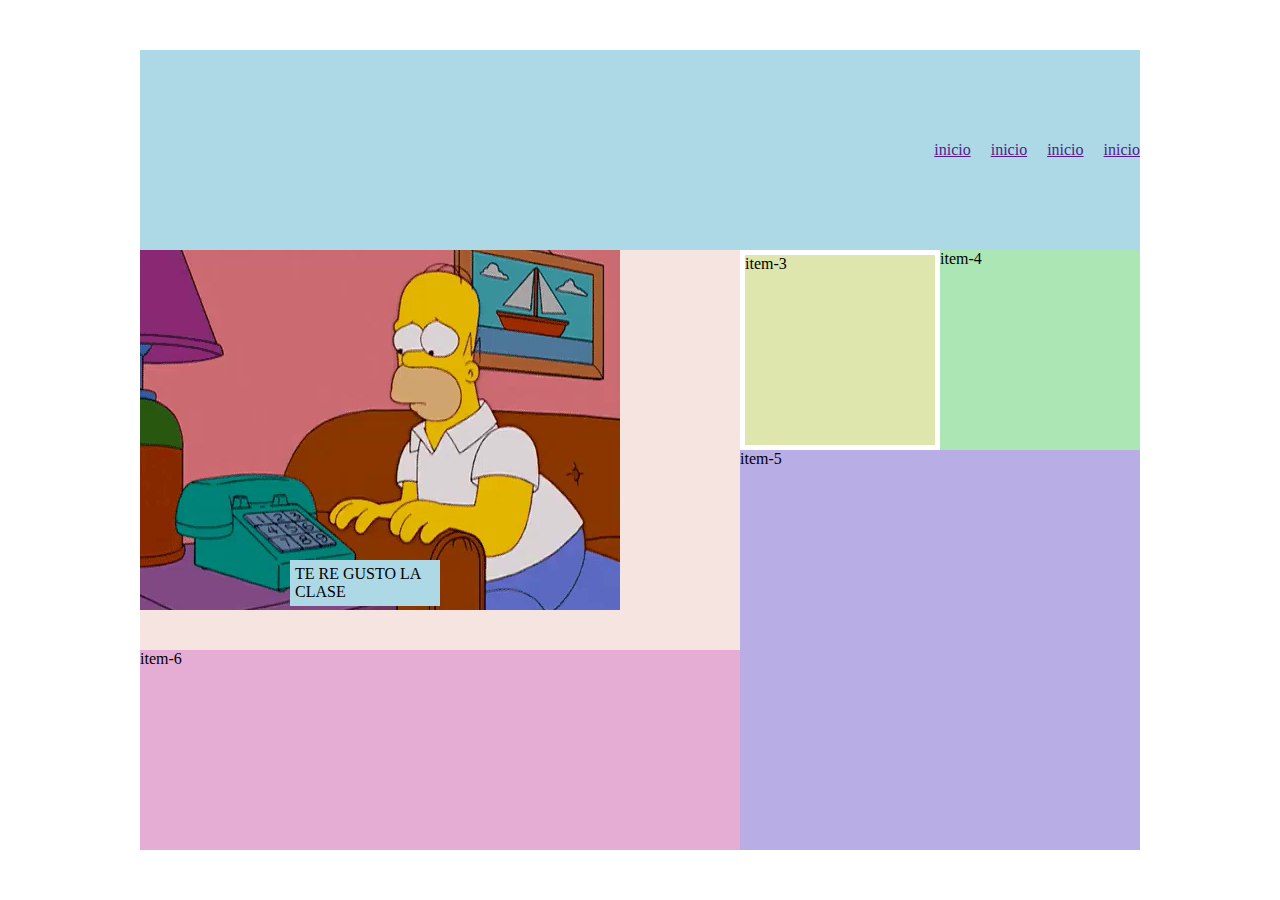
<file: clase-grid-tarde/index.html>
<!DOCTYPE html>
<html lang="en">
<head>
    <meta charset="UTF-8">
    <meta http-equiv="X-UA-Compatible" content="IE=edge">
    <meta name="viewport" content="width=device-width, initial-scale=1.0">
    <title>Document</title>
    <link rel="stylesheet" href="./css/style.css">
</head>
<body>
    <section class="container-grid">
        <div class="item1">
            <nav>
                <ul class="navbar">
                    <li><a href="">inicio</a></li>
                    <li><a href="">inicio</a></li>
                    <li><a href="">inicio</a></li>
                    <li><a href="">inicio</a></li>
                </ul>
            </nav>
        </div>
        <div class="item2">
           
            <img src="./tenor.png" alt="">
            <p>TE RE GUSTO LA CLASE</p>
        </div>
        <div class="item3">item-3</div>
        <div class="item4">item-4</div>
        <div class="item5">item-5</div>
        <div class="item6">item-6</div>
    </section>
</body>
</html>
</file>
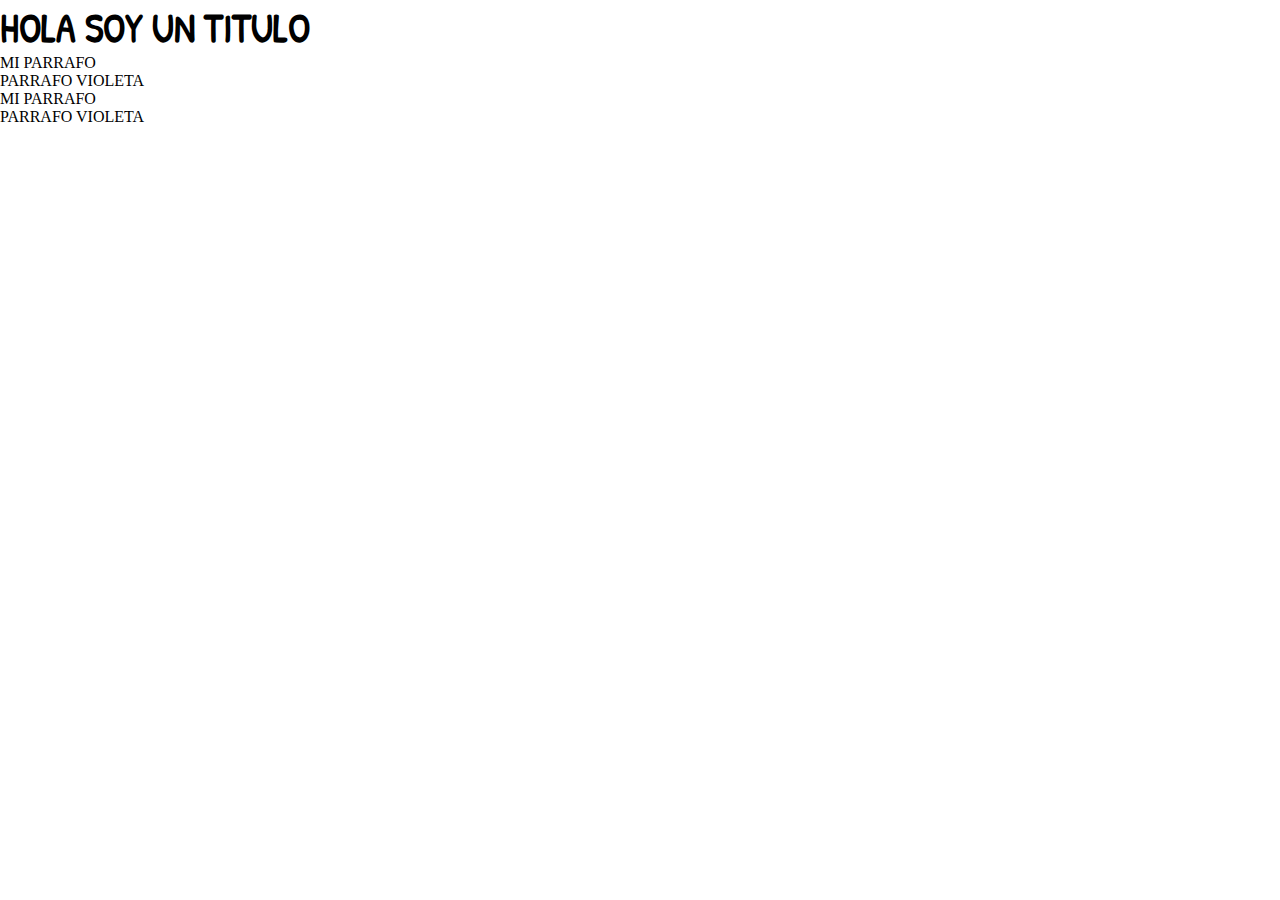
<file: clase2/index.html>
<!DOCTYPE html>
<html lang="en">
<head>
    <meta charset="UTF-8">
    <meta http-equiv="X-UA-Compatible" content="IE=edge">
    <meta name="viewport" content="width=device-width, initial-scale=1.0">
    <title>Document</title>
    <link rel="preconnect" href="https://fonts.googleapis.com">
    <link rel="preconnect" href="https://fonts.gstatic.com" crossorigin>
    <link href="https://fonts.googleapis.com/css2?family=Patrick+Hand&family=Rubik+Distressed&display=swap" rel="stylesheet"> 
    <link rel="stylesheet" href="./css/style.css">
</head>
<!--
<style>
    h2{
        color: blue;
    }
    <h1 style="color:red">HOLA SOY UN TITULO</h1> ejemplo
</style>
-->
<body>
    <h1>HOLA SOY UN TITULO</h1>
    <p>MI PARRAFO</p>
    <p class="color-parrafo" id="color-id">PARRAFO VIOLETA</p>
    <p>MI PARRAFO</p>

    <section>
        <p class="color-parrafo"> PARRAFO VIOLETA</p>
    </section>
</body>
</html>
</file>
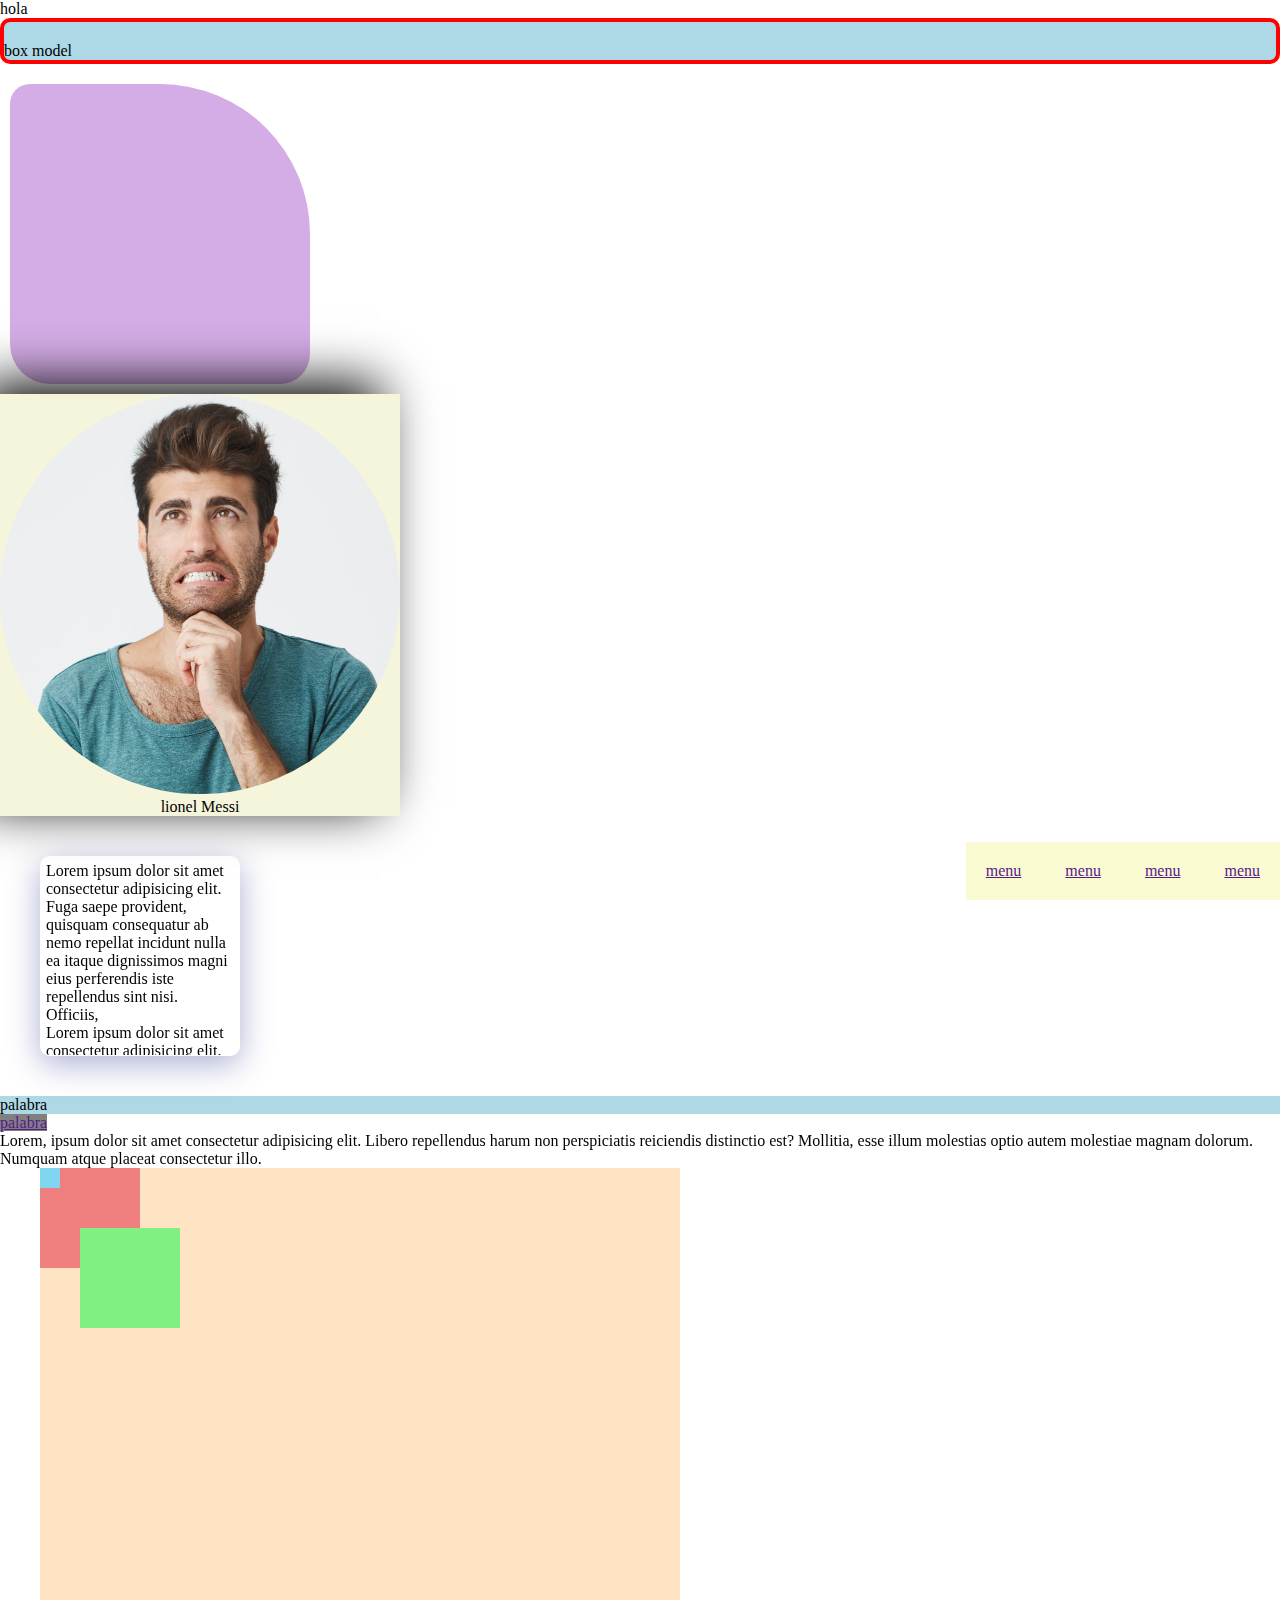
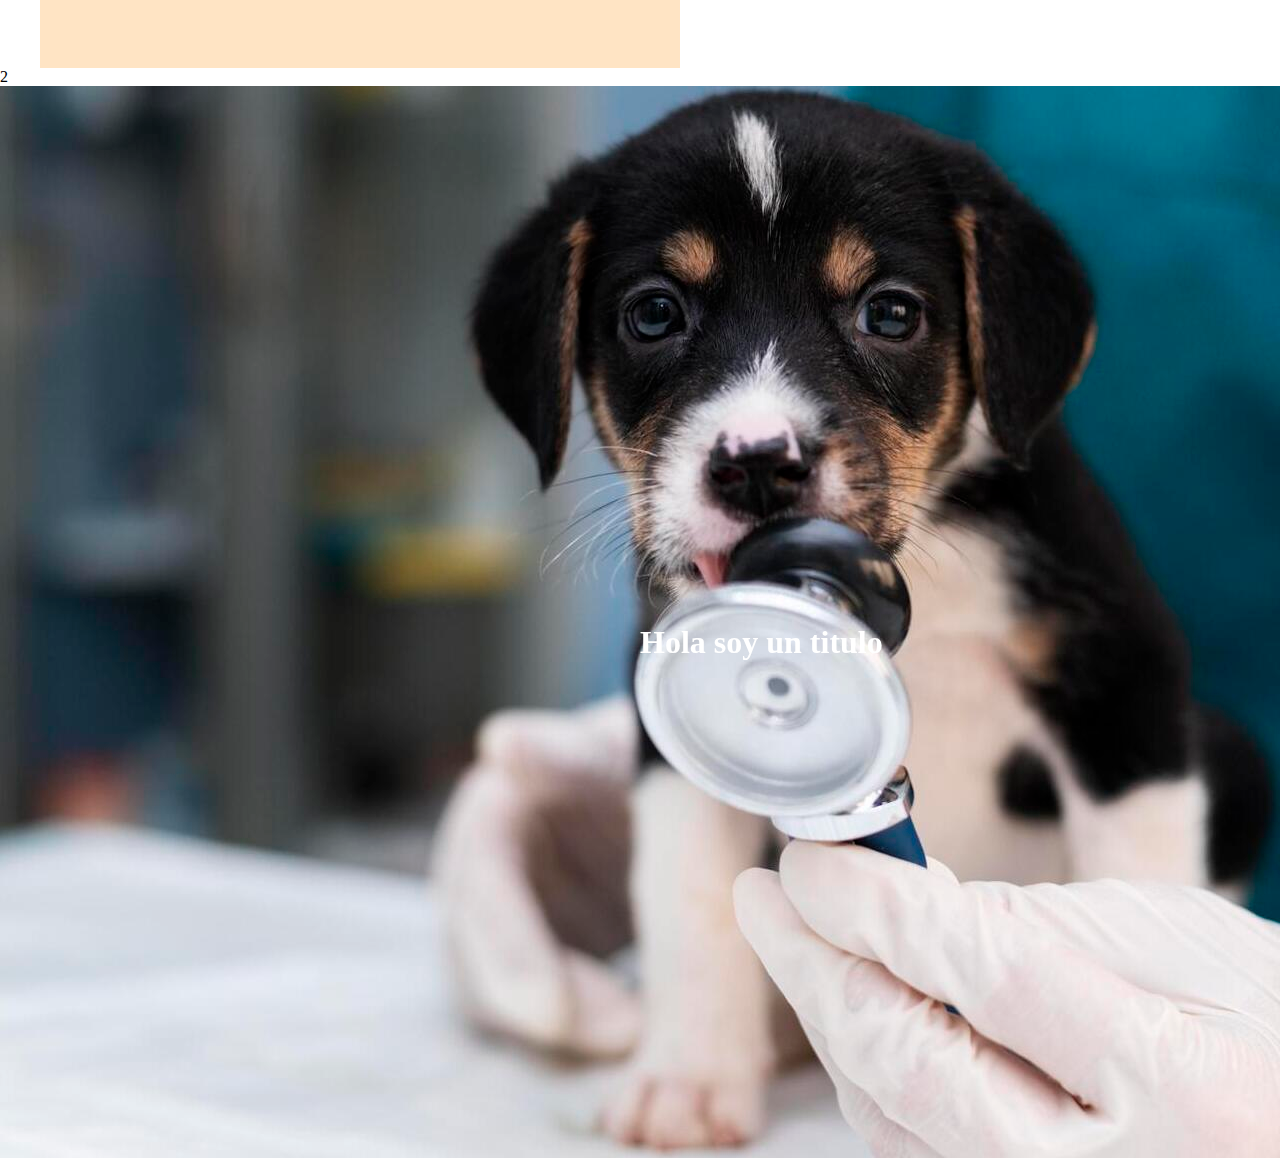
<file: clase4-bis/index.html>
<!DOCTYPE html>
<html lang="en">
<head>
    <meta charset="UTF-8">
    <meta http-equiv="X-UA-Compatible" content="IE=edge">
    <meta name="viewport" content="width=device-width, initial-scale=1.0">
    <title>Document</title>
    <link rel="stylesheet" href="./css/style.css">
    
</head>
<body>
    <div class="hola"></div>
    <div id="hola2"></div>
    <div class="hola adios"></div>
    <div class="saludo">
        <p class="saludo__parrafo">hola</p>
        <!-- <p class="saludo__parrafo--color">hola</p> -->
        <p class="saludo-color"></p>
        <p class="saludoColor"></p>
        <a href="" class="saludo__enlace--color"></a>
    </div>

    <div class="box">
        <p>box model</p>
    </div>
    <div class="cuadrado">
    </div>
    <div class="imagen">
        <figure>
            <img src="./img.jpg" alt="">
            <figcaption>lionel Messi</figcaption>
        </figure>
    </div>
    <!-- <div class="copyPaste">
        <p>Inicio</p>
    </div> -->
    
    <!-- <a href=""><img src="./img.jpg" alt=""></a> -->
    

    <div class="glasmo">
        
        <p>Lorem ipsum dolor sit amet consectetur adipisicing elit. Fuga saepe provident, quisquam consequatur ab nemo repellat incidunt nulla ea itaque dignissimos magni eius perferendis iste repellendus sint nisi. Officiis, <br> Lorem ipsum dolor sit amet consectetur adipisicing elit. Vel magnam pariatur quas eveniet dolorem, ipsam sed praesentium! In facilis doloremque, recusandae eum tempore nihil saepe eaque delectus adipisci dolorum molestias?</p>
    </div>
    <p style="background-color: lightblue;">palabra</p>
    <a href="" style="background-color: grey;">palabra</a>

    <nav>
        <ul class="navBar">
            <li><a href="">menu</a></li>
            <li><a href="">menu</a></li>
            <li><a href="">menu</a></li>
            <li><a href="">menu</a></li>
        </ul>
    </nav>
    <p class="stycky">Lorem, ipsum dolor sit amet consectetur adipisicing elit. Libero repellendus harum non perspiciatis reiciendis distinctio est? Mollitia, esse illum molestias optio autem molestiae magnam dolorum. Numquam atque placeat consectetur illo.</p>
    <section class="container">
        <div class="item item1"></div>
        <div class="item item2">
            
        </div>
        <div class="item item3"></div>
    </section>2
    <section class="perrito">
        <img src="./close-up-on-veterinarian-taking-care-of-dog(1)(1).jpg" alt="">
        <h1>Hola soy un titulo</h1>
    </section>

</body>
</html>
</file>
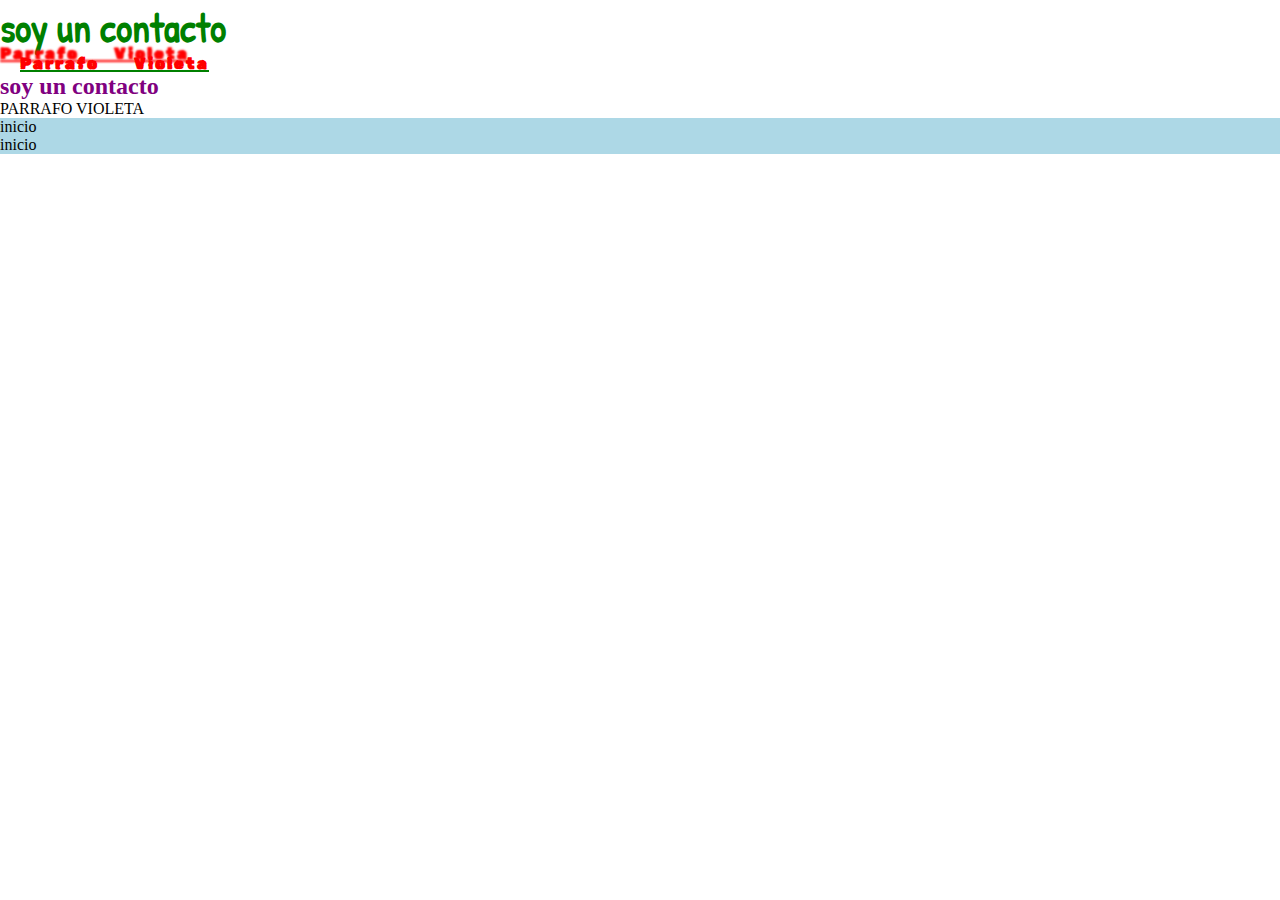
<file: clase2/pages/contacto.html>
<!DOCTYPE html>
<html lang="en">
<head>
    <meta charset="UTF-8">
    <meta http-equiv="X-UA-Compatible" content="IE=edge">
    <meta name="viewport" content="width=device-width, initial-scale=1.0">
    <title>Document</title>
    <link rel="stylesheet" href="../css/style.css">
    
</head>
<body>
    
    <section class="section-one">
        <h1> soy un contacto</h1>
        <p> parrafo violeta</p>
    </section>
    <section class="section-two">
        <h2> soy un contacto</h2>
        <p> PARRAFO VIOLETA</p>
    </section>
    
    <nav>
        <ul class="barraDeNavegacion">
            <li><a href="">inicio</a></li>
            <li><a href="">inicio</a></li>
        </ul>
    </nav>
</body>
</html>
</file>
<file: clase-grid-tarde/css/style.css>
*{
    margin: 0;
    padding: 0;
    box-sizing: border-box; 
}

.container-grid{
   
    display: grid;
    width: 100%;
    height: 100vh;
    grid-template-columns: repeat(5, 200px);
    grid-template-rows: repeat(4, 200px);
    grid-template-areas: 
    "item1 item1 item1 item1 item1"
    "item2 item2 item2 miraQueTeComo item4"
    "item2 item2 item2 item5 item5"
    "item6 item6 item6 item5 item5"
    
    ;
    justify-content: center;
    align-content: center;
    /* justify-items: center;
    align-items: end; */
    /* gap: 20px 10px; */
    /* row-gap: 10px;
    column-gap: 20px; */
    
}
.item1{
   width: 100%;
    grid-area: item1;
    background-color: lightblue;
    /* grid-column-start: 1 ;
    grid-column-end: 5;
    grid-row-start: 1;
    grid-row-end: 3; */
    /* grid-column: 1 / 6;
    grid-row: 1 / 3; */
    /* justify-self: center;
    align-self: end; */
    display: flex;
    justify-content: flex-end;
    align-items: center;
   
}
.navbar{
    display: flex;
    list-style: none;
    gap: 20px;
}
.item2{
    grid-area: item2;
    background-color: rgba(230, 182, 173, 0.367);
    /* grid-column: 1 / 4;
    grid-row: 2 / 4; */
    display: grid;
    grid-template-columns: repeat(12,1fr);
    grid-template-rows: repeat(12,1fr);
}
.item2 p{
    background-color: lightblue;
    padding: 5px;
    grid-column: 4/ 7;
    grid-row: 10 / 12;
    align-self: center;
    justify-self: center;
}
.item2 img{
    grid-column: 1 / 10;
    grid-row: 1 /12;

}
.item3{
    margin: 5px;
    grid-area: miraQueTeComo;
    background-color: rgb(222, 230, 173);
}
.item4{
    grid-area: item4;
    background-color: rgb(173, 230, 181);
}
.item5{
    grid-area: item5;
    background-color: rgb(185, 173, 230);
}
.item6{
    grid-area: item6;
    background-color: rgb(230, 173, 212);
}
</file>
<file: clase2/css/style.css>
@import url('https://fonts.googleapis.com/css2?family=Patrick+Hand&family=Rubik+Distressed&display=swap');

/*
    font-family: 'Patrick Hand', cursive;

    font-family: 'Rubik Distressed', cursive;
*/
*{
    margin: 0;
    padding: 0;
    box-sizing: border-box; 
 }
p{
    color: black;
}

 .section-one{
    color: green;
 }
.section-one p{
    color: red;
    font-weight: 800;
    font-family: 'Rubik Distressed', cursive;
    /*
    text-align: center;
   
    text-decoration-color: green;
    text-decoration-style:solid;
    text-decoration-thickness: 2px;*/
    text-decoration: underline green 2px;
    text-transform: capitalize;
    text-indent: 20px;
    letter-spacing: 2px;
    word-spacing: 30px;
    text-shadow: -20px -10px 2px red;
}


 .section-two{
    color: purple;
 }

.barraDeNavegacion{
    background-color: lightblue;
}
.barraDeNavegacion li{
    list-style-type: georgian;
    list-style-position: inside;
    list-style: none;
}
.barraDeNavegacion li a{
    text-decoration: none;
    color: black;
}

h1{
    font-size: 40px;
    font-weight: bolder;
    font-style:normal;
    font-family: 'Patrick Hand', cursive; 
}





























/* ejemplos
h1{
    color: lightblue;
}
p{
    color: green;

}
p{
    color: aqua;
}

#color-id{
    color: red;
}
.color-parrafo{
    color: purple;
} */
</file>
<file: clase4-bis/css/style.css>
*{
    margin: 0;
    padding: 0;
    box-sizing: border-box;
}

.box p{
    background-color: lightblue;
    /**arriba= top, derecha=right, abajo= bottom, izquierda= left*/
    /* padding: 20px 10px 5px 2px;
    padding: 5% 10%; */
    padding-top: 20px;
    /*
    padding-left: 10px;
    padding-right: 40%;
    padding-bottom: 5%;*/
    
    
    border: 4px solid red;
    border-radius: 10px;
    /*
    border-top: 4px solid blue;
    /*
    border-style:groove;
    border-color: aqua;
    border-spacing: 20px;*/
}
.cuadrado{
    background-color: rgb(212, 173, 230);
    width: 300px;
    height: 300px;
    border-radius: 20px 50% 30px 40px;
    margin: 20px 10px 10px 10px;
}
.imagen{
    width: 400px;
    background-color:beige;
    box-shadow: -20px -10px 50px black;
}
.imagen figure img{
    border-radius: 50%;
    
}
.imagen figcaption{
    text-align: center;
}

/* .copyPaste p{
    width: 300px;
    background-color: lightblue;
    box-shadow: 37px -18px 23px 0px rgba(0,0,0,0.1);
    border-radius: 4rem;
    width: ;
} */
.glasmo{
    margin: 40px;
    width: 200px;
    height: 200px;
    background: rgba( 255, 255, 255, 0.3 );
    box-shadow: 0 8px 32px 0 rgba( 31, 38, 135, 0.37 );
    backdrop-filter: blur( 1.5px );
    -webkit-backdrop-filter: blur( 1.5px );
    border-radius: 10px;
    border: 1px solid rgba( 255, 255, 255, 0.18 );
    overflow: auto;
}
.glasmo p{
    margin: 5px;
}
.navBar{
    background-color: lightgoldenrodyellow;
    position: fixed;
    bottom: 0;
    right: 0;
    z-index: 1;
}
.navBar li{
    display: inline-block;
    background-color: lightgoldenrodyellow;
    /*float: right;*/
    margin: 20px;
}

.container{
    width: 50%;
    height: 500px;
    background-color: bisque;
    margin-left: 40px;
    position: relative;
    z-index: -1;
  
}
.item{
    width:100px;
    height: 100px;
}
.item1{
    background-color: lightcoral;
}
.item2{
    background-color: rgb(128, 240, 130);
    position: relative;
    /*
    top: 40px;
    right: 40px;*/
    left: 40px;
    bottom: 40px;
}
.item3{
    width: 20px;
    height: 20px;
    background-color: rgb(128, 214, 240);
    position: absolute;
    top: 0;
}
.stycky{
    position: sticky;
    top: 0;
}
.perrito{
    position: relative;
}
h1{
    position: absolute;
    top: 0;
    color: white;
    top: 50%;
    left: 50%;
}
</file>
